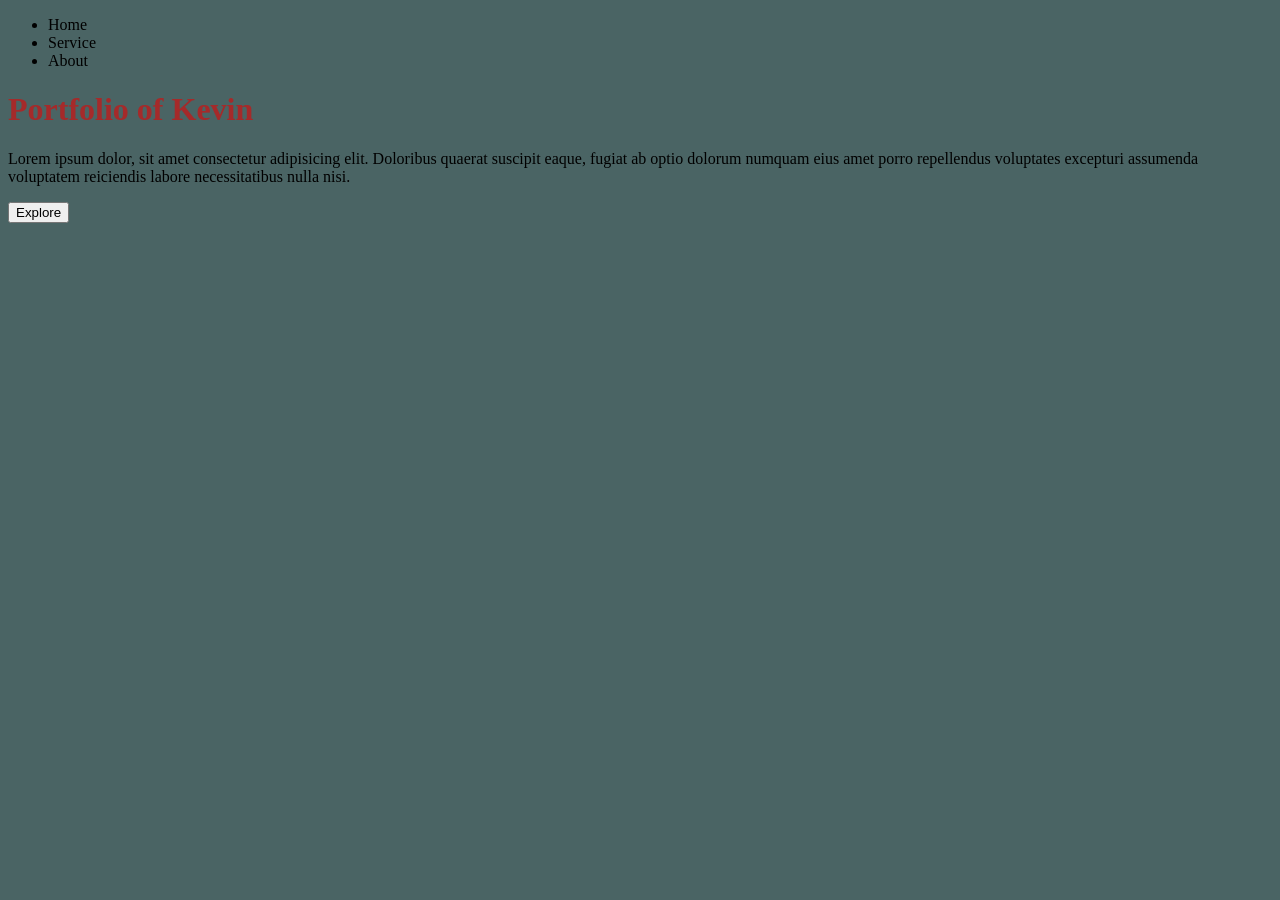
<file: index.html>
<!DOCTYPE html>
<html lang="en">
<head>
    <meta charset="UTF-8">
    <meta name="viewport" content="width=device-width, initial-scale=1.0">
    <title>Portfolio</title>
    <link rel="stylesheet" href="style.css">
</head>
<body>
    <nav>
        <ul>
            <li>Home</li>
            <li>Service</li>
            <li>About</li>
        </ul>
    </nav>
    <h1>Portfolio of Kevin</h1>
    <p>Lorem ipsum dolor, sit amet consectetur adipisicing elit. Doloribus quaerat suscipit eaque, fugiat ab optio dolorum numquam eius amet porro repellendus voluptates excepturi assumenda voluptatem reiciendis labore necessitatibus nulla nisi.</p>
    <button>Explore</button>
</body>
</html>
</file>
<file: style.css>
html,
body {
    background-color: rgb(74, 100, 100);
}

h1 {
    color: brown;
}

p {
    color: black;
}
</file>
